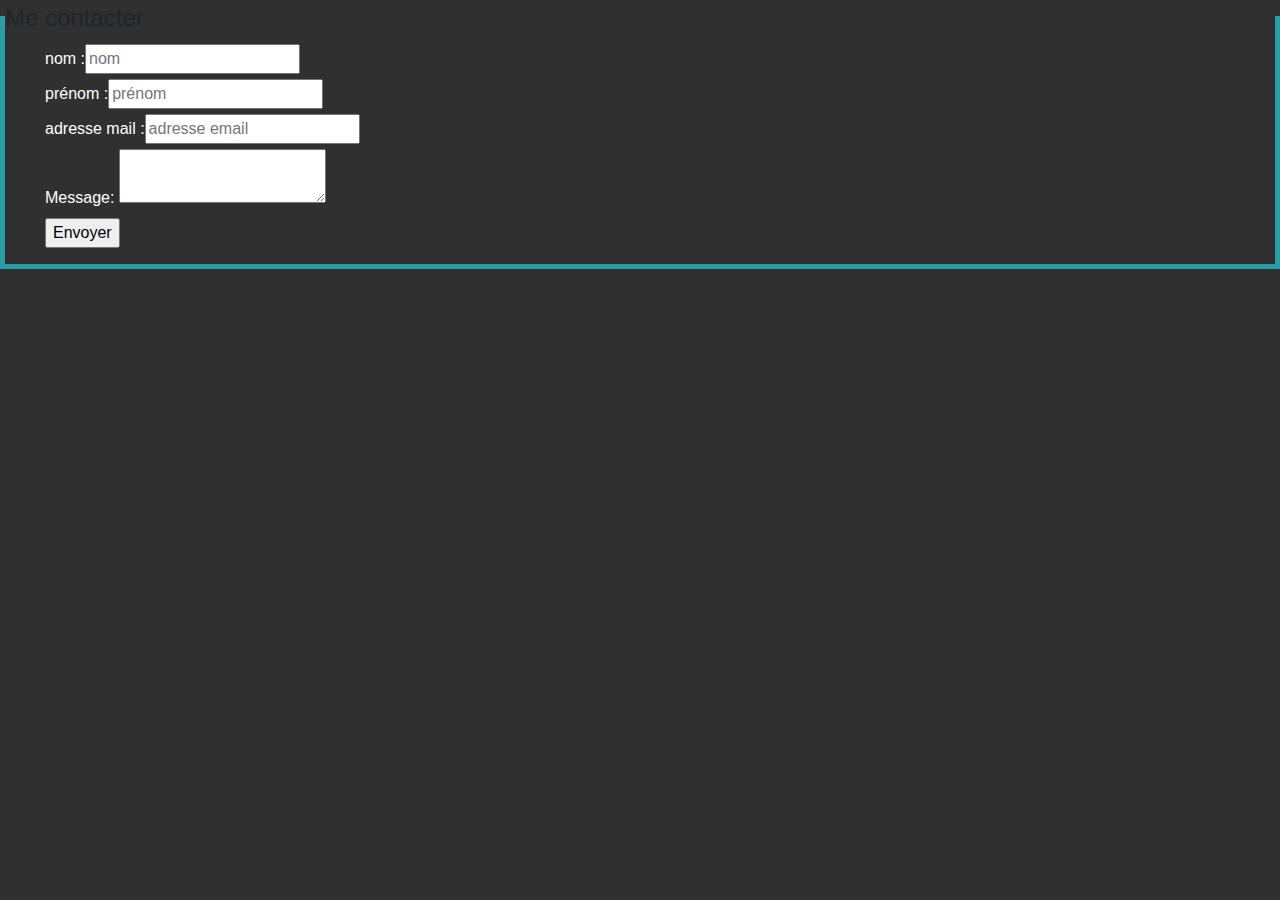
<file: contact.html>
<!DOCTYPE html>
<html lang=fr>
<head>
  <meta name="viewport" content="width=device-width, initial-scale=1" />
  <link rel="stylesheet" href="css/bootstrap.min.css" />
  <link rel="stylesheet" href="style.css" />
  <meta charset="utf-8" />
  <title>Contact</title>
</head>
<body>
  <form>
    <fieldset class="bloc1">
      <legend><div class=bloc1>Me contacter</div></legend>
      <ol>
        <li><label for="nom"> nom : </label><input type="text":focus name="nom" placeholder="nom"/></li>
        <li><label for="prénom"> prénom : </label><input type="text":focus name="prénom" placeholder="prénom"/></li>
        <li><label for="email"> adresse mail : </label><input type="text":focus name="adresse email" placeholder="adresse email"/></li>
        <li><label for="adresse"> Message: <textarea name="box" id="box"></textarea></label></li>
        <li><input type="button" value="Envoyer"></li>
      </ol>
    </fieldset>
  </form>
</body>
</html>
</file>
<file: style.css>
body{
  background-color: #303030;
}
h1{
  color: white;
  text-decoration: underline #279FA4;
  font-size: 45px;
  text-align: center;
}
h2{
  color: #279FA4;
  text-decoration: underline white;
  font-size: 42px;
  text-align: center;
}
ul{
  color: white;
  list-style-type: none;
  font-size: 20px;
}
img{
  width: 30px;
  height: 30px;
}
fieldset{
  border: 5px solid #279FA4
}
ol{
  color: white;
  list-style-type: none;
}
a:link {
  color: white;
}
a:visited {
  color: white;
}
a:hover {
  color: #279FA4;
}
#bg{
  box-shadow: 10px 10px 10px 10px black;
  margin-top: 20px;
  margin-left: 20px;
  margin-bottom: 30px;
  width: 95%;
}
#blocP{
  box-shadow: 5px 5px 5px 5px black;
  color: white;
}
#blocPr{
  box-shadow: 5px 5px 5px 5px black;
  color : white;
  font-size: 24px;
  text-align: center;
  margin-top: 30px;
}
#blocRe{
  display: none;
  box-shadow: 3px 3px 3px 3px black;
  color : white;
  text-align: center;
  font-size: 25px;
  width: 80%;
  margin-left: 10%;
}
#contact{
  width: 50px;
  height: 50px;
  margin-top: 30px;
}
#bleu{
  background-color: #279FA4;
  height:25px;
}
#violet{
  background-color: #551A7F;
  height:25px;
}
.transition1 {
  width: 270px;
  height: 50px;
  background: #303030;
  transition: width 2s , height 2s;
  box-shadow: 10px 10px 10px 10px black;
  overflow-y: 280px;
  overflow: hidden;
  margin-top: 30px;
  margin-left: 150px;
}
.transition1:hover {
  width: 270px;
  height: auto;
}
.bold{
  font-weight: bold;
}
.color{
  color: #279FA4;
}
.margin{
  margin-top: 15px;
}
@media screen and (max-width: 600px) {
  #blocRe{
    display: block;
    margin-top: 30px;
  }
  #bg{
    display:block;
    box-shadow: none;
  }
  #blocPr{
    display: block;
    box-shadow: none;

  }
  #blocP{
    display: block;
    box-shadow: none;
    border-bottom: 5px solid white;

  }
  .transition1{
    margin-left: 10px;
  }
  .transition1:hover {
    height:auto;
  }
  a:link {
    display: block;
  }
  a:visited {
    display: block;
  }
  a:hover {
    display: block;
  }
</file>
